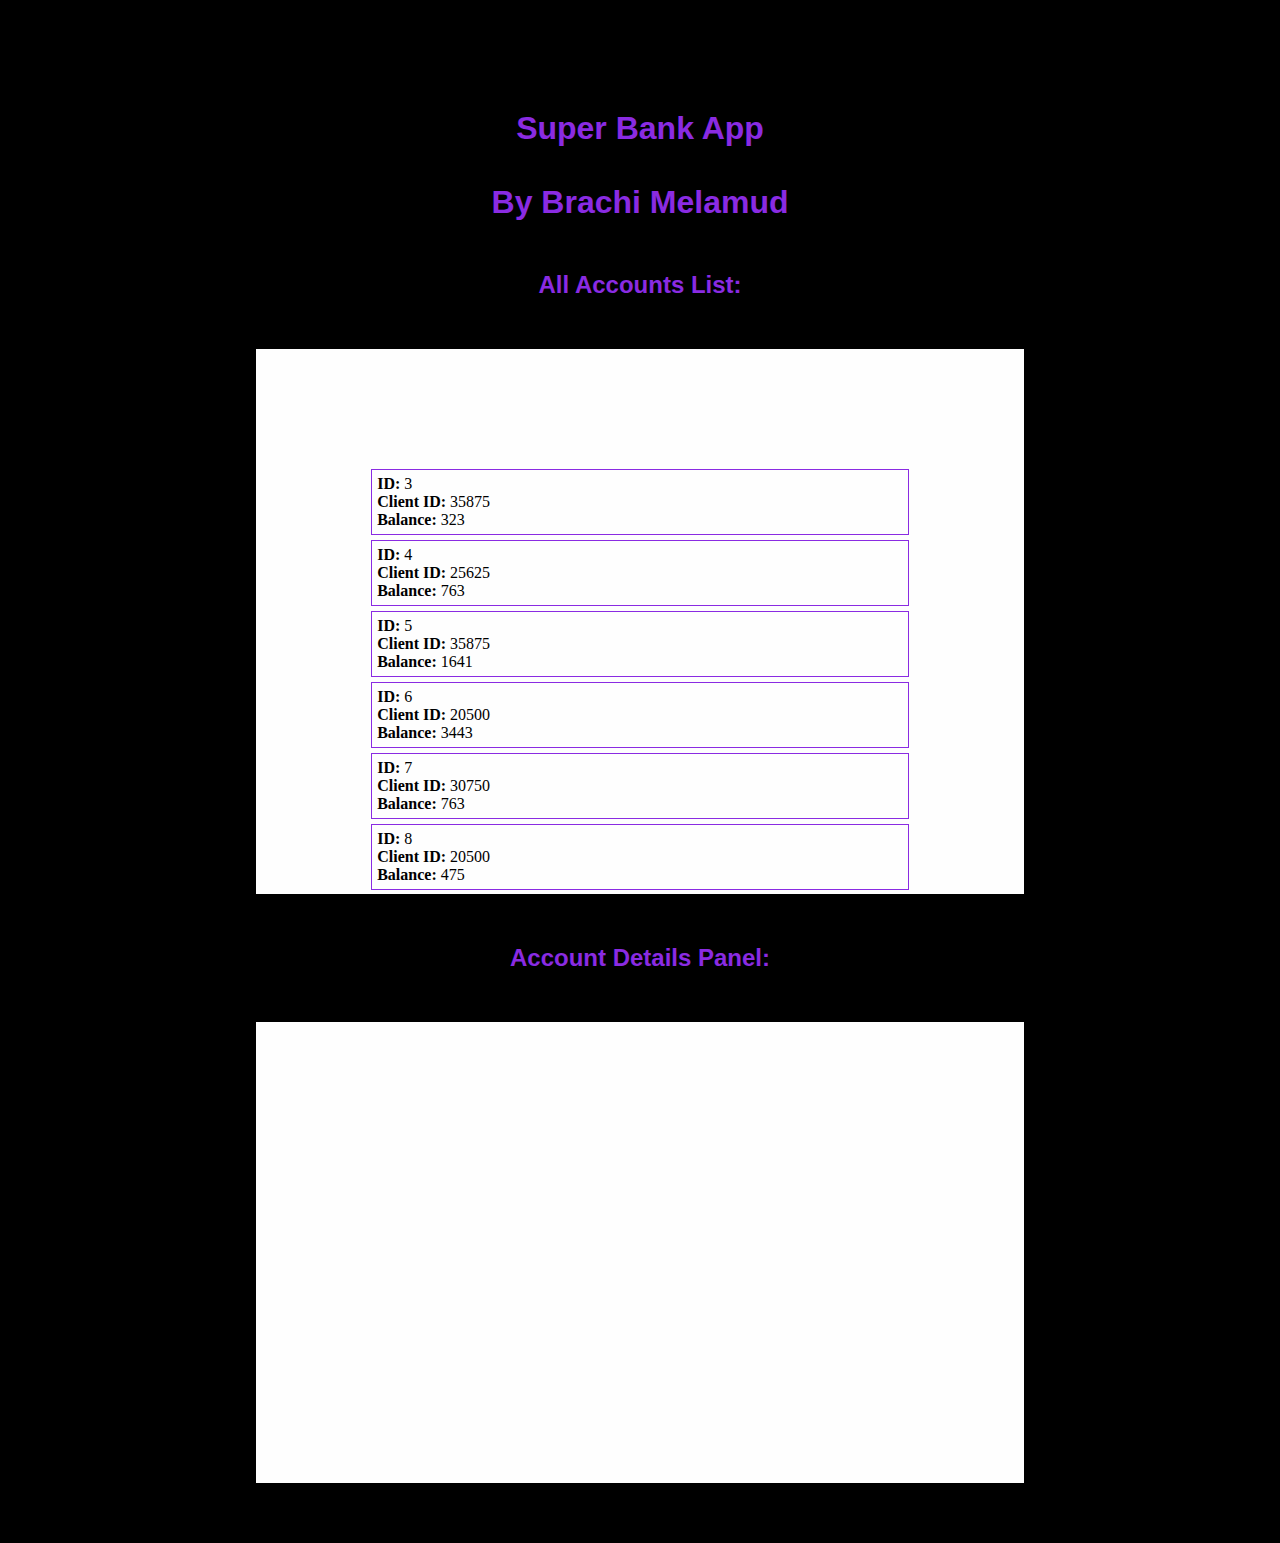
<file: index.html>
<html>
  <head>
    <h1>Super Bank App <Br></Br> By Brachi Melamud</h1>
    <h2>All Accounts List: </h2>
    <section class="accounts-list">
    </section>
    <h2>Account Details Panel:</h2>
    <section class="details-panel" id="details-panel">
    </section>
    <link rel="stylesheet" href="bank.css" />
    <section id="accounts-list" style="color: aqua;"></section> 
  </head>
  <body>
    <script src="bank.js"></script>
    <script src="database.js"></script>
    <script src="BrachiRenderEngine.js"></script>
  </body>
</html>
</file>
<file: bank.css>
body{
  background-color: #000000; /* serious background color for the body */
width: 60%;
margin: auto;
padding: 60px 0;
}
h1,
h2 {
  font-family: Arial, sans-serif;
  margin: 50;
  color: blueviolet;
  justify-content: center; /* Horizontal centering */
  align-items: center; /* Vertical centering */
  text-align: center
}
section{
    text-align: left;
    padding: 15%;
    background-color: rgb(254, 254, 254);
    max-height: 35vh;
    overflow: auto;
}

.flex{
    display: flex;
}
.flex-col{
    display:flex;
    flex-direction:column;
}

.account,
.transaction {
    padding: 5px;
    border: 1px solid blueviolet;
    margin: 5px 0;
}

.account:hover {
    background: #eee;
    cursor: pointer;
}

.account:active{
    background: #efbaed;
}
</file>
